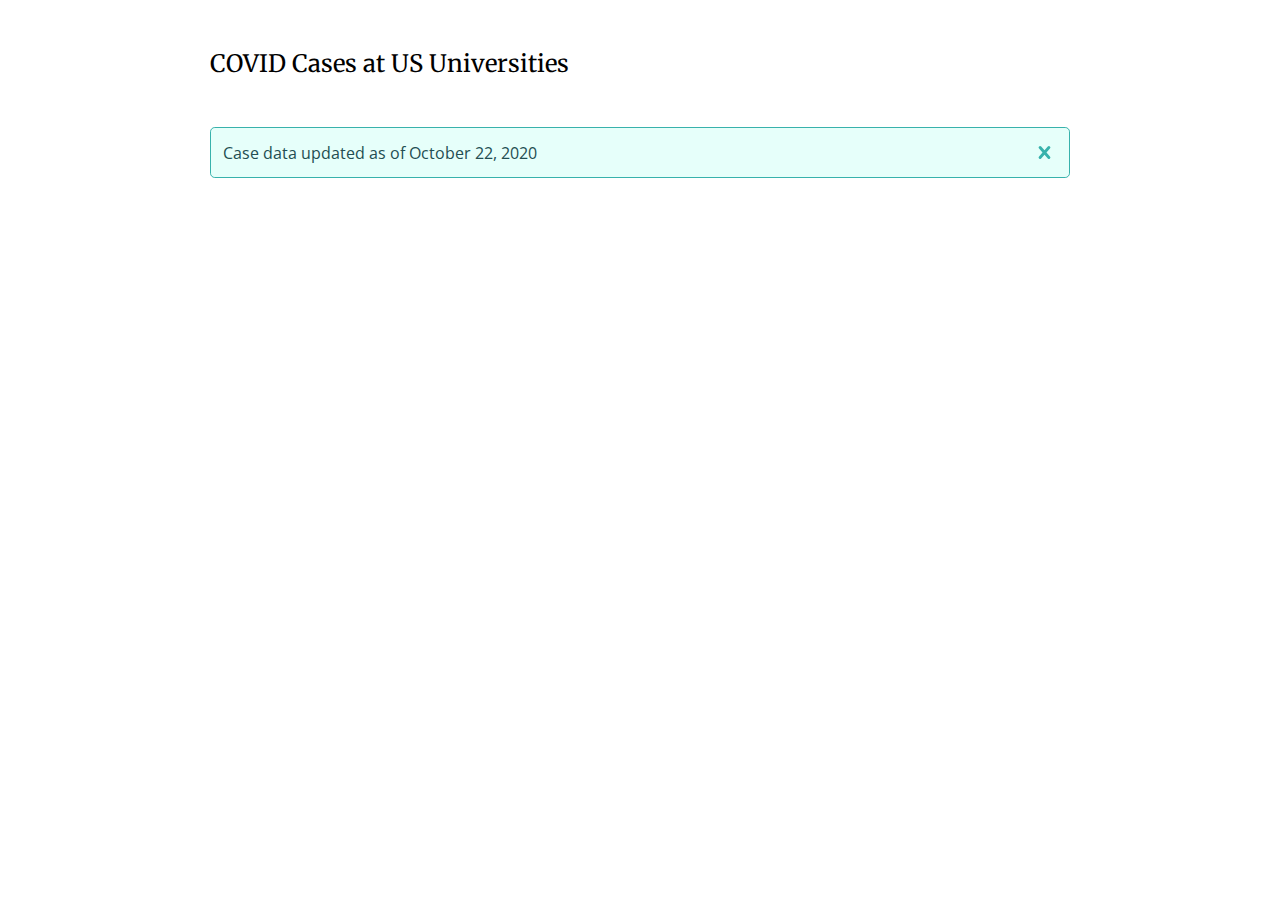
<file: week11_lab/index.html>
<!DOCTYPE html>
<html>
  <head>
    <title>Dashboard of COVID Cases at US Universities</title>
    <meta charset="UTF-8" />
    <link rel="stylesheet" type="text/css" href="style.css" />
    <link
      href="https://fonts.googleapis.com/css2?family=Merriweather:ital,wght@1,700&display=swap"
      rel="stylesheet"
    />
    <link
      href="https://fonts.googleapis.com/css2?family=Open+Sans&display=swap"
      rel="stylesheet"
    />
    <script src="index.js"></script>
    <!-- #3: Import external libraries here -->


    
  </head>

  <body>
    <header>
      COVID Cases at US Universities
    </header>
    <main>
      <div id="notice">
        <span id="case-date-update">
          Case data updated as of October 22, 2020
        </span>
        <span id="dismiss-notice">
          <svg
            role="button"
            xmlns="http://www.w3.org/2000/svg"
            viewBox="0 0 20 20"
          >
            <title>Close</title>
            <path
              d="M14.348 14.849a1.2 1.2 0 0 1-1.697 0L10 11.819l-2.651 3.029a1.2 1.2 0 1 1-1.697-1.697l2.758-3.15-2.759-3.152a1.2 1.2 0 1 1 1.697-1.697L10 8.183l2.651-3.031a1.2 1.2 0 1 1 1.697 1.697l-2.758 3.152 2.758 3.15a1.2 1.2 0 0 1 0 1.698z"
            />
          </svg>
        </span>
      </div>
      <div id="covid-map"></div>
    </main>
  </body>
</html>
</file>
<file: week11_lab/style.css>
body > * {
    font-family: "Open Sans";
    max-width: 860px;
    margin: auto;
  }
  
  header {
    font-family: "Merriweather", serif;
    font-size: 1.5em;
    margin: 2em auto;
  }
  
  #notice {
    color: rgb(35, 78, 82);
    background-color: rgb(230, 255, 250);
    border: 1px solid rgb(56, 178, 172);
    border-radius: 0.3rem;
    display: flex;
    align-items: center;
    padding: 0.75rem;
    margin-bottom: 2rem;
  }
  
  /* TODO: Add styles here to gradually fade out the notice */
  /* HINT: You'll need to use the opacity property */
  #notice.dismissed {
  }
  
  #case-date-update {
    flex-grow: 1;
  }
  
  #dismiss-notice {
    width: 25px;
    height: 25px;
    fill: rgb(56, 178, 172);
    border-radius: 50%;
    cursor: pointer;
  }
  
  #dismiss-notice:hover {
    background-color: rgb(56, 178, 172);
    fill: #fff;
  }
</file>
